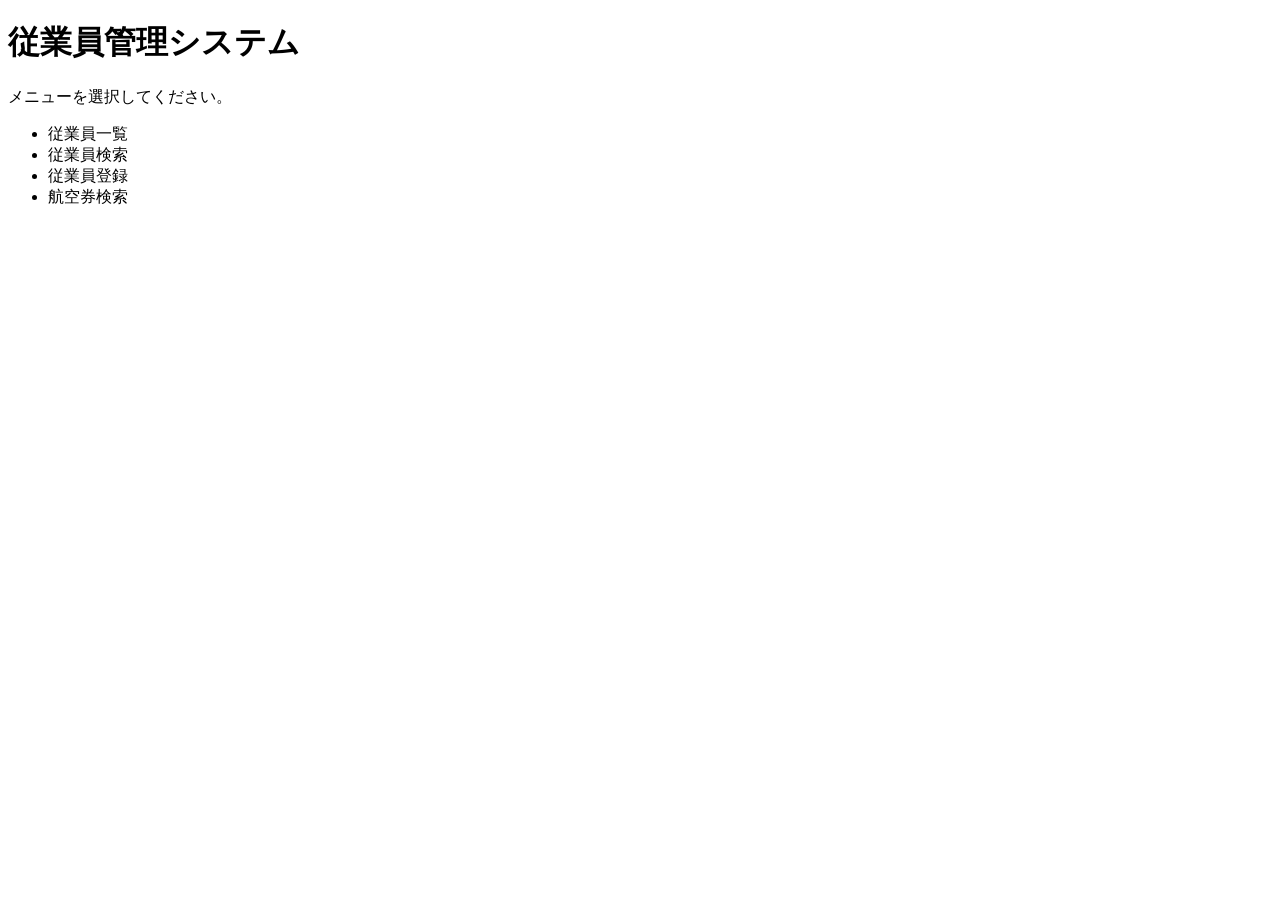
<file: src/main/resources/templates/index.html>
<!DOCTYPE html>
<html xmlns:th="http://www.thymeleaf.org">

<head>
	<meta charset="UTF-8">
	<title>従業員管理システム</title>
	<link rel="stylesheet" th:href="@{/style.css}">
</head>

<body>
	<header class="header">
		<h1>従業員管理システム</h1>
	</header>

	<main class="container">
		<div class="card">
			<p>メニューを選択してください。</p>

			<ul class="menu">
				<li>
					<a th:href="@{/employeesList}">従業員一覧</a>
				</li>
				<li>
					<a th:href="@{/search}">従業員検索</a>
				</li>
				<li>
					<a th:href="@{/employees/new}">従業員登録</a>
				</li>
				<li>
					<a th:href="@{/tickets/input}">航空券検索</a>
				</li>
			</ul>
		</div>
	</main>
</body>

</html>
</file>
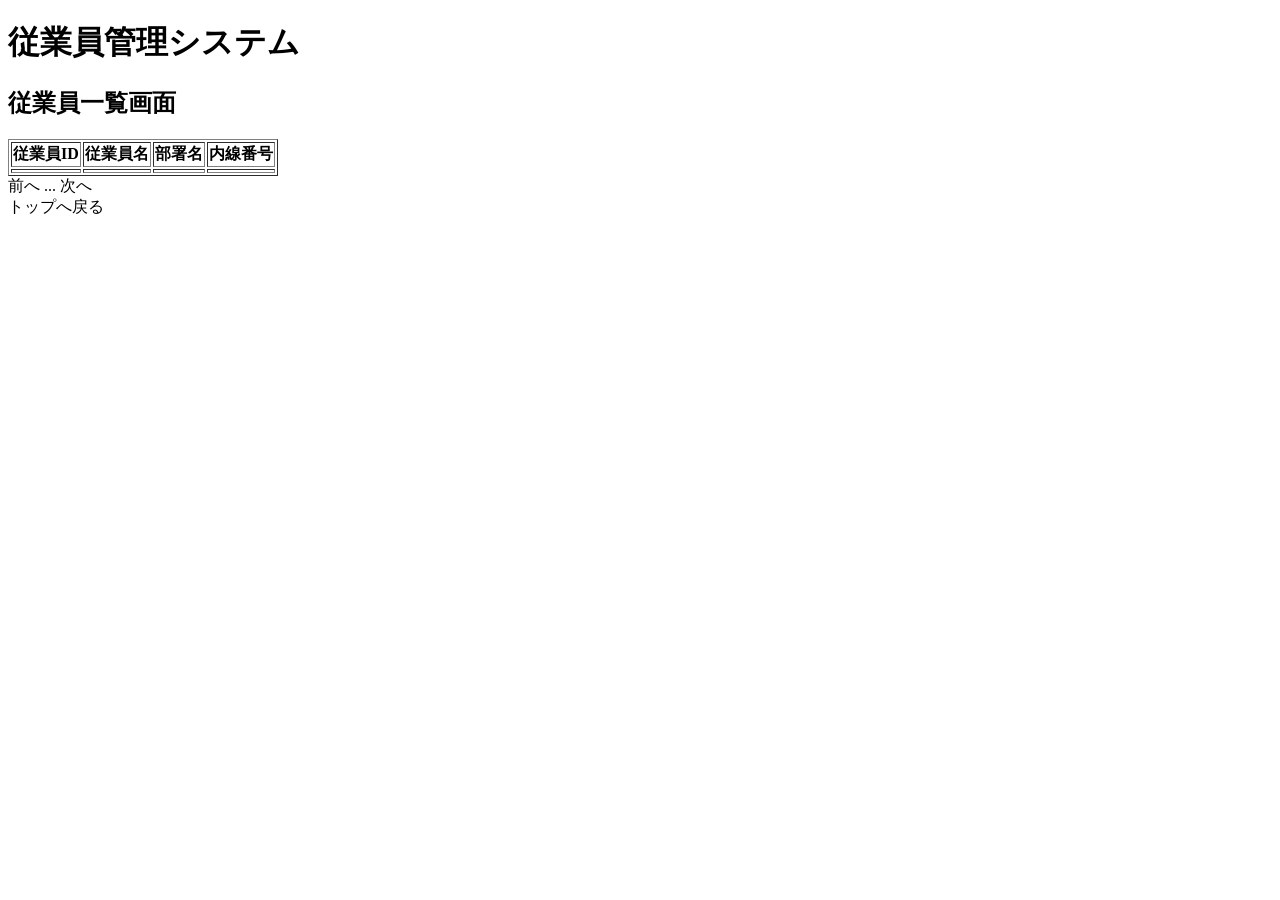
<file: src/main/resources/templates/employee-list.html>
<!DOCTYPE html>
<html xmlns:th="http://www.thymeleaf.org">

<head>
	<meta charset="UTF-8">
	<title>従業員一覧</title>
	<link rel="stylesheet" th:href="@{/style.css}">
</head>

<body>
	<header class="header">
		<h1>従業員管理システム</h1>
	</header>

	<main class="container">
		<div class="card">
			<h2 class="page-title">従業員一覧画面</h2>
			<p th:text="'全 ' + ${totalCount} + ' 件'"></p>
			<table border="1">
				<tr>
					<th>従業員ID</th>
					<th>従業員名</th>
					<th>部署名</th>
					<th>内線番号</th>
				</tr>

				<tr th:each="employeeDto : ${employeeDtoList}">
					<td th:text="${employeeDto.employeeId}"></td>
					<td th:text="${employeeDto.employeeName}"></td>
					<td th:text="${employeeDto.departmentName}"></td>
					<td th:text="${employeeDto.extensionNumber}"></td>
				</tr>
			</table>
			<div class="mt-30">
				<span th:if="${currentPage > 1}">
					<a class="btn btn-secondary" th:href="@{/employeesList(page=${currentPage - 1})}">前へ</a>
				</span>
				<!--			    <span th:each="i : ${#numbers.sequence(1, totalPages)}">-->
				<!--			        <a class="btn" th:classappend="${i == currentPage} ? 'btn-primary' : 'btn-secondary'"-->
				<!--			           th:href="@{/employeesList(page=${i})}" th:text="${i}"></a>-->
				<!--			    </span>-->
				<span th:each="i : ${pageList}">
					<span th:if="${i == null}">...</span>
					<a th:if="${i != null}" class="btn"
						th:classappend="${i == currentPage} ? 'btn-primary' : 'btn-secondary'"
						th:href="@{/employeesList(page=${i})}" th:text="${i}"></a>
				</span>
				<span th:if="${currentPage < totalPages}">
					<a class="btn btn-secondary" th:href="@{/employeesList(page=${currentPage + 1})}">次へ</a>
				</span>
			</div>
			<div class="mt-30">
				<a class="btn btn-secondary" th:href="@{/}">トップへ戻る</a>
			</div>
		</div>
	</main>
</body>

</html>
</file>
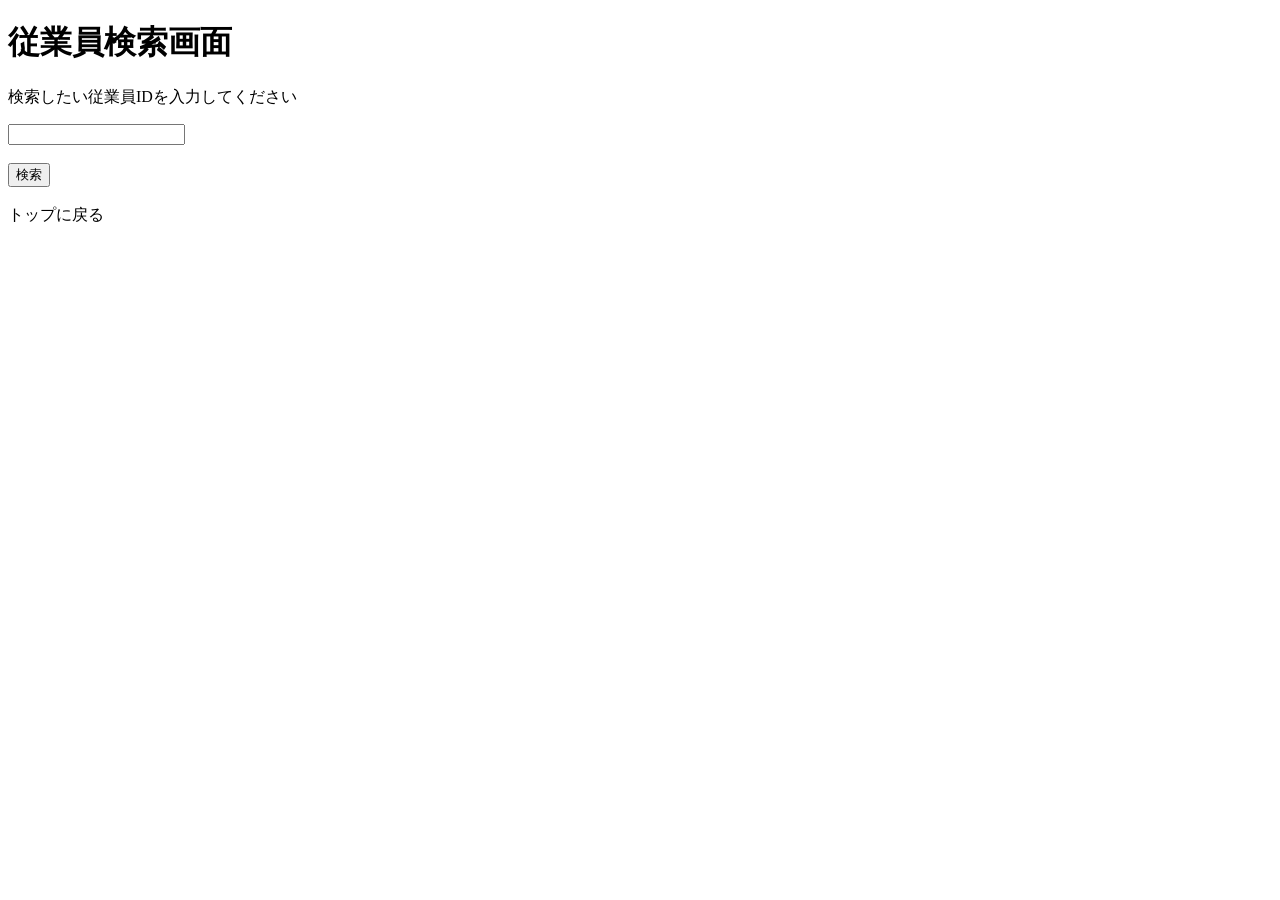
<file: src/main/resources/templates/input-search.html>
<!DOCTYPE html>
<html xmlns:th="http://www.thymeleaf.org" lang="ja">
<head>
<meta charset="UTF-8">
<title>Insert title here</title>
</head>
<body>
	<h1>従業員検索画面</h1>
	<p>検索したい従業員IDを入力してください</p>
	
	<form method="get" th:action="@{/ToResultSerach}" th:object="${employeeIdForm}">
		<input type="text" maxlength="6" th:field="*{employeeId}">
		<br>
		<br>
		<button type="submit">検索</button>
	</form>
	
	<footer>
		<br>
		<a th:href="@{/}">トップに戻る</a>
	</footer>
</body>
</html>
</file>
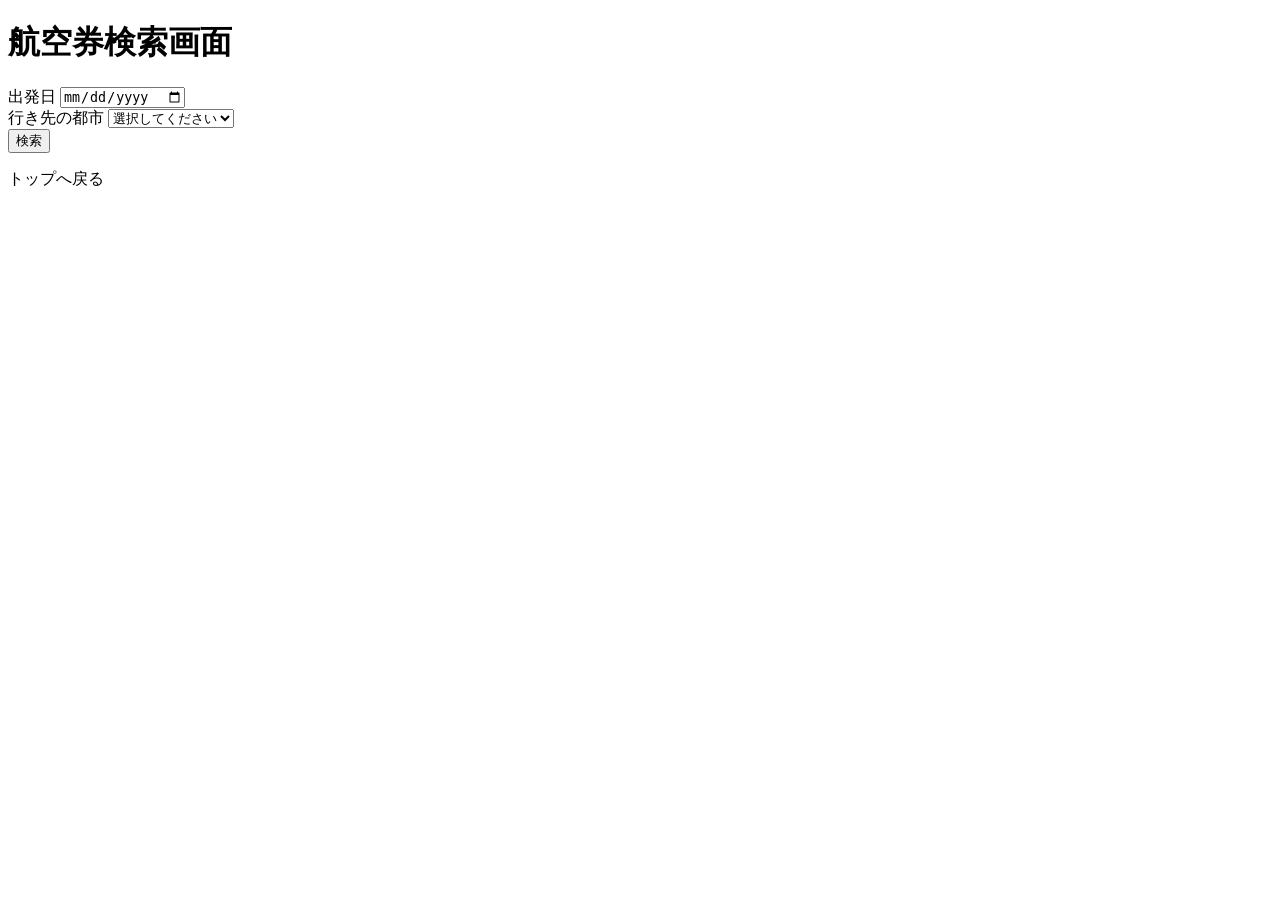
<file: src/main/resources/templates/input-ticket.html>
<!DOCTYPE html>
<html xmlns:th="http://www.thymeleaf.org">

<head>
    <meta charset="UTF-8">
    <title>航空券検索</title>
</head>

<body>
    <h1>航空券検索画面</h1>

    <form th:action="@{/tickets/result}" method="get">

        <div>
            <label for="date">出発日</label>
            <input type="date" id="date" name="date" th:min="${minDate}" th:max="${maxDate}"  required>
        </div>

        <div>
            <label for="city">行き先の都市</label>
            <select id="city" name="city" required>
                <option value="">選択してください</option>
                <option value="東京">東京</option>
                <option value="大阪">大阪</option>
                <option value="福岡">福岡</option>
                <option value="札幌">札幌</option>
                <option value="沖縄">沖縄</option>
            </select>
        </div>

        <button type="submit">検索</button>

    </form>

    <p>
        <a th:href="@{/}">トップへ戻る</a>
    </p>
</body>

</html>
</file>
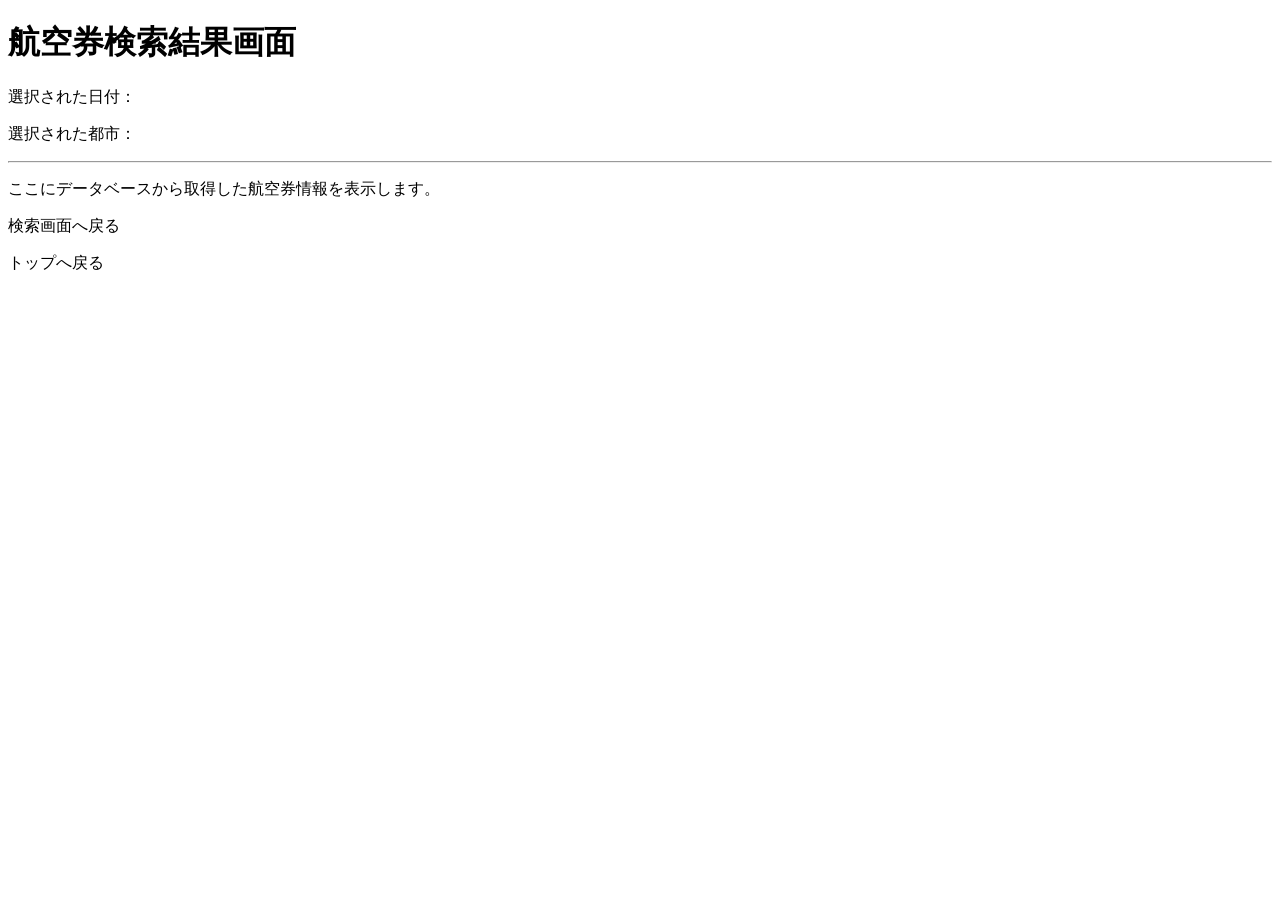
<file: src/main/resources/templates/result-ticket.html>
<!DOCTYPE html>
<html xmlns:th="http://www.thymeleaf.org">

<head>
    <meta charset="UTF-8">
    <title>航空券検索結果</title>
</head>

<body>
    <h1>航空券検索結果画面</h1>

    <p>選択された日付：</p>
    <p th:text="${date}"></p>

    <p>選択された都市：</p>
    <p th:text="${city}"></p>

    <hr>

    <p>ここにデータベースから取得した航空券情報を表示します。</p>

    <p>
        <a th:href="@{/tickets/input}">検索画面へ戻る</a>
    </p>

    <p>
        <a th:href="@{/}">トップへ戻る</a>
    </p>
</body>

</html>
</file>
